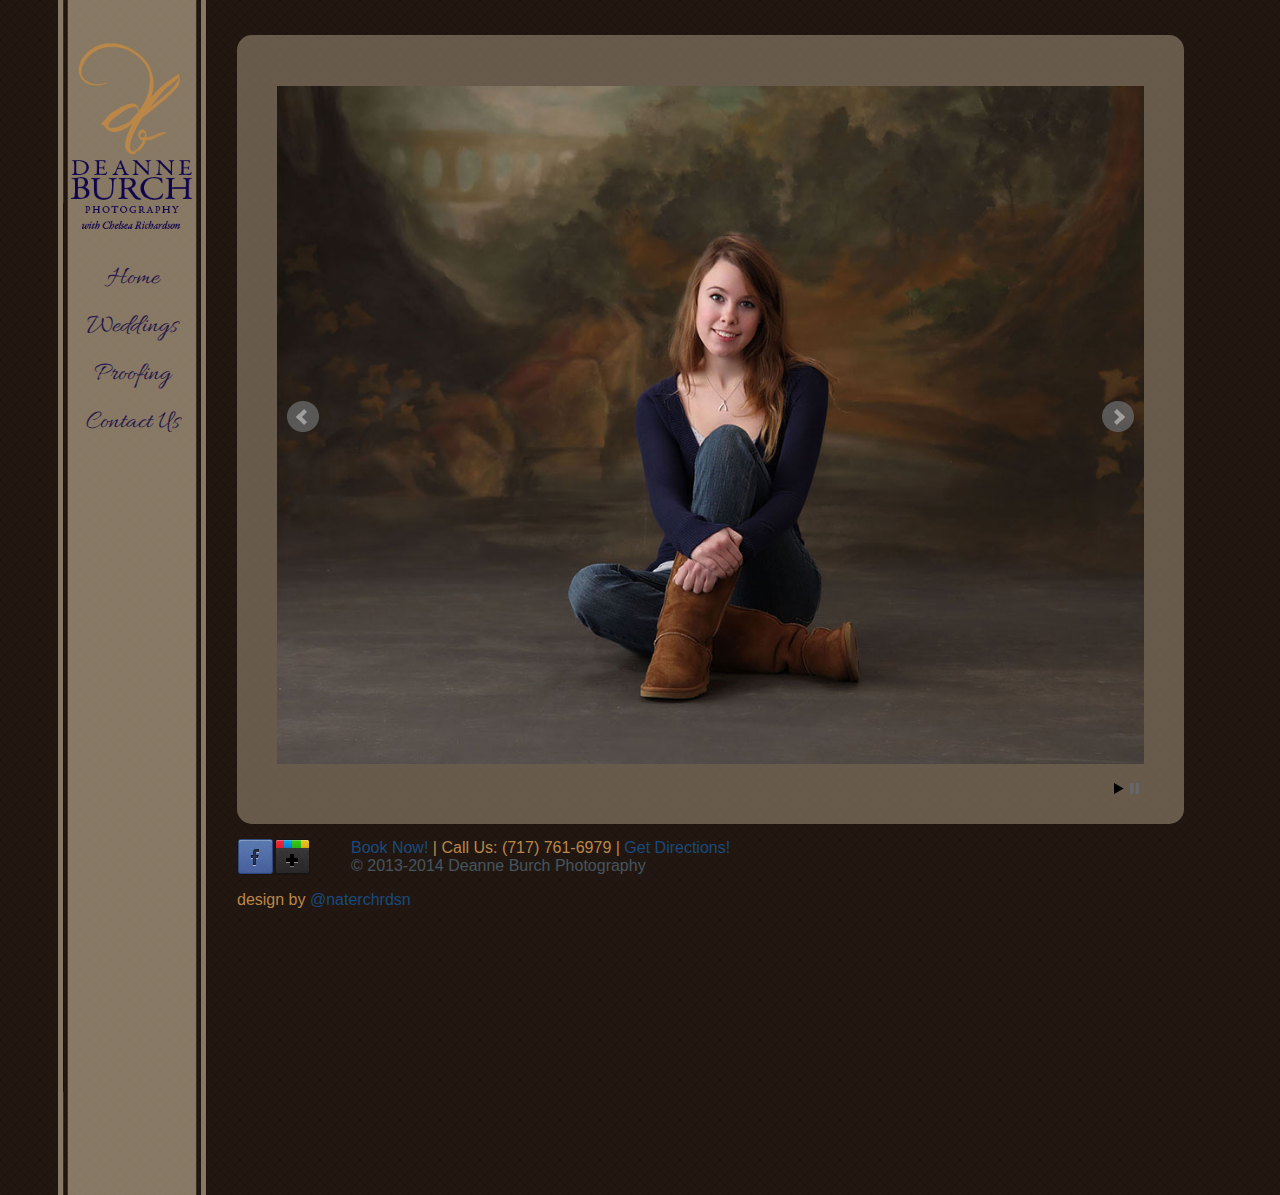
<file: index.html>
<!DOCTYPE html PUBLIC "-//W3C//DTD XHTML 1.0 Transitional//EN" "http://www.w3.org/TR/xhtml1/DTD/xhtml1-transitional.dtd">
<html xmlns="http://www.w3.org/1999/xhtml"><!-- InstanceBegin template="/Templates/main.dwt" codeOutsideHTMLIsLocked="false" -->
<head><meta http-equiv="Content-Type" content="text/html; charset=utf-8" /><meta name="description" content="Deanne Burch Photography specializes in maternity, babies, children, seniors and family photography, and has served the Camp Hill, Pennsylvania area since 1986. Deanne's portraits are timeless and elegant, and each session is uniquely personal. The studio is boutique scheduling, so there is no pressure while those waiting stare you down in the waiting room; and this allows you to have the best possible portrait session for your small or large group. Come check out our studio! We have multiple indoor shooting rooms as well as many outdoor gardens and scenes to create a truly unique portrait!"><meta property="og:url" content="http://www.deanneburchphotography.com"><meta property="og:image" content="/img/logo.png"><meta property="og:title" content="Deanne Burch Photography"><meta property="og:description" content="Deanne Burch Photography specializes in maternity, babies, children, seniors and family photography, and has served the Camp Hill, Pennsylvania area since 1986. Deanne's portraits are timeless and elegant, and each session is uniquely personal. The studio is boutique scheduling, so there is no pressure while those waiting stare you down in the waiting room; and this allows you to have the best possible portrait session for your small or large group. Come check out our studio! We have multiple indoor shooting rooms as well as many outdoor gardens and scenes to create a truly unique portrait!">
<!-- Begin Inspectlet Embed Code -->
<script type="text/javascript" id="inspectletjs">
	window.__insp = window.__insp || [];
	__insp.push(['wid', 1609519761]);
	(function() {
		function __ldinsp(){var insp = document.createElement('script'); insp.type = 'text/javascript'; insp.async = true; insp.id = "inspsync"; insp.src = ('https:' == document.location.protocol ? 'https' : 'http') + '://www.inspectlet.com/inspectlet.js'; var x = document.getElementsByTagName('script')[0]; x.parentNode.insertBefore(insp, x); }
		if (window.attachEvent){
			window.attachEvent('onload', __ldinsp);
		}else{
			window.addEventListener('load', __ldinsp, false);
		}
	})();
</script>
<!-- End Inspectlet Embed Code -->
<!-- You can contact the developer by emailing nate@naterichardson.com -->
<meta name="author" content="Nate Richardson @naterchrdsn">
<!-- InstanceBeginEditable name="titleandmeta" --><title>Home | Deanne Burch Photography - Fine Art Portrait Studio, Documentary-Style Wedding Photography, and In-Home Portraiture for All Ages!</title>
<script src="http://ajax.googleapis.com/ajax/libs/jquery/1.8.2/jquery.min.js"></script>
<script src="scripts/jquery.bxslider.min.js"></script>
<link href="css/jquery.bxslider.css" rel="stylesheet" />
<link href="css/main.css" rel="stylesheet" />
<link href='http://fonts.googleapis.com/css?family=Euphoria+Script|Allura' rel='stylesheet' type='text/css' /><!-- InstanceEndEditable -->
<!-- InstanceBeginEditable name="head" -->
<!-- InstanceEndEditable -->
<script>
var _prum = [['id', '5213b027abe53db32a000000'],
             ['mark', 'firstbyte', (new Date()).getTime()]];
(function() {
    var s = document.getElementsByTagName('script')[0]
      , p = document.createElement('script');
    p.async = 'async';
    p.src = '//rum-static.pingdom.net/prum.min.js';
    s.parentNode.insertBefore(p, s);
})();
</script>
</head>

<!--
Design - Nate Richardson - http://naterichardson.com/
Responsive Slider - Steven Wanderski - http://stevenwanderski.com/
Social Icons - Unknown - If you know who made them, please let me know so I can credit!

---------------
A NOTE FROM THE DEVELOPER
---------------
Hello!
Thanks for checking out my code!
Please feel free to email me questions or comments: nate@naterichardson.com


Thanks!

-Nate



































































































-->
<body oncontextmenu="return false;">
<div id="sidebar"><div id="logo"><img src="img/Final-Logo_cropped.png" width="124px" /></div><div id="nav"><ul><li><a href="index.html">Home</a></li><!--<li><a href="about.html">About</a></li>--><li><a href="weddings.html">Weddings</a></li><!--<li><a href="#">Brochure</a></li>--><li><a href="/proofing">Proofing</a></li><li><a href="contact.html">Contact Us</a></li></ul></div></div><div id="contentwrap"><div id="content"><noscript><link href="css/noscript.css" rel="stylesheet" /><p>You are seeing this message because Javascript is either blocked or disabled in your browser.<br />You will not be able to view the website as intended without Javascript enabled in your browser! <br /><br />Please enable Javascript and refresh the page</p></noscript>
	<!-- InstanceBeginEditable name="content" -->
<script type="text/javascript">
$(document).ready(function(){
  $('.bxslider').bxSlider({
	  auto: true,
	  autoControls: true
  });
});
</script>
<div id="slider">
        	<ul class="bxslider">
            	<li><img src="img/anniversary slideshow/DBCR01.jpg" /></li>
            	<li><img src="img/anniversary slideshow/DBCR02.jpg" /></li>
            	<li><img src="img/anniversary slideshow/DBCR03.jpg" /></li>
            	<li><img src="img/anniversary slideshow/DBCR04.jpg" /></li>
            	<li><img src="img/anniversary slideshow/DBCR05.jpg" /></li>
            	<li><img src="img/anniversary slideshow/DBCR06.jpg" /></li>
            	<li><img src="img/anniversary slideshow/DBCR07.jpg" /></li>
            	<li><img src="img/anniversary slideshow/DBCR08.jpg" /></li>
            	<li><img src="img/anniversary slideshow/DBCR09.jpg" /></li>
            	<li><img src="img/anniversary slideshow/DBCR10.jpg" /></li>
            	<li><img src="img/anniversary slideshow/DBCR11.jpg" /></li>
            	<li><img src="img/anniversary slideshow/DBCR12.jpg" /></li>
            	<li><img src="img/anniversary slideshow/DBCR13.jpg" /></li>
            	<li><img src="img/anniversary slideshow/DBCR14.jpg" /></li>
            	<li><img src="img/anniversary slideshow/DBCR15.jpg" /></li>
            	<li><img src="img/anniversary slideshow/DBCR16.jpg" /></li>
            	<li><img src="img/anniversary slideshow/DBCR17.jpg" /></li>
            	<li><img src="img/anniversary slideshow/DBCR18.jpg" /></li>
            	<li><img src="img/anniversary slideshow/DBCR19.jpg" /></li>
            	<li><img src="img/anniversary slideshow/DBCR20.jpg" /></li>
            	<li><img src="img/anniversary slideshow/DBCR21.jpg" /></li>
            	<li><img src="img/anniversary slideshow/DBCR22.jpg" /></li>
            	<li><img src="img/anniversary slideshow/DBCR23.jpg" /></li>
            	<li><img src="img/anniversary slideshow/DBCR24.jpg" /></li>
            	<li><img src="img/anniversary slideshow/DBCR25.jpg" /></li>
            	<li><img src="img/anniversary slideshow/DBCR26.jpg" /></li>
            	<li><img src="img/anniversary slideshow/DBCR27.jpg" /></li>
            	<li><img src="img/anniversary slideshow/DBCR28.jpg" /></li>
            	<li><img src="img/anniversary slideshow/DBCR29.jpg" /></li>
            	<li><img src="img/anniversary slideshow/DBCR30.jpg" /></li>
            	<li><img src="img/anniversary slideshow/DBCR31.jpg" /></li>
            	<li><img src="img/anniversary slideshow/DBCR32.jpg" /></li>
            	<li><img src="img/anniversary slideshow/DBCR33.jpg" /></li>
            	<li><img src="img/anniversary slideshow/DBCR34.JPG" /></li>
            	<li><img src="img/anniversary slideshow/DBCR35.jpg" /></li>
            	<li><img src="img/anniversary slideshow/DBCR36.jpg" /></li>
            	<li><img src="img/anniversary slideshow/DBCR37.JPG" /></li>
            </ul>
            </div>

<!-- InstanceEndEditable --></div></div><div id="footer"><div id="social"><ul><li id="fbicon"><a href="https://www.facebook.com/deanneburchphotography"></a></li><li id="gpicon"><a href="https://plus.google.com/114659291529553727191/posts"></a></li></ul></div><div id="copyright"><p><a href="mailto:chelsea@deanneburchphotography.com">Book Now!</a> | Call Us: (717) 761-6979 | <a href="https://www.google.com/url?sa=D&oi=plus&q=https://maps.google.com/maps?ie%3DUTF8%26f%3Dd%26daddr%3DDeanne%2BBurch%2BPhotography,%2B3602%2BRosemont%2BAve,%2BCamp%2BHill,%2BPA%2B17011%26geocode%3DCe_qUEuuc_oAFXrAZQIdIgNq-yE9JUAQfNLWHg%26gl%3DUS%26hl%3Den">Get Directions!</a><br /><span style="color: #45555f">© 2013-2014 Deanne Burch Photography</span></p>design by <a href="http://twitter.com/naterchrdsn">@naterchrdsn</a></div></div></body>
<!-- InstanceEnd --></html>
</file>
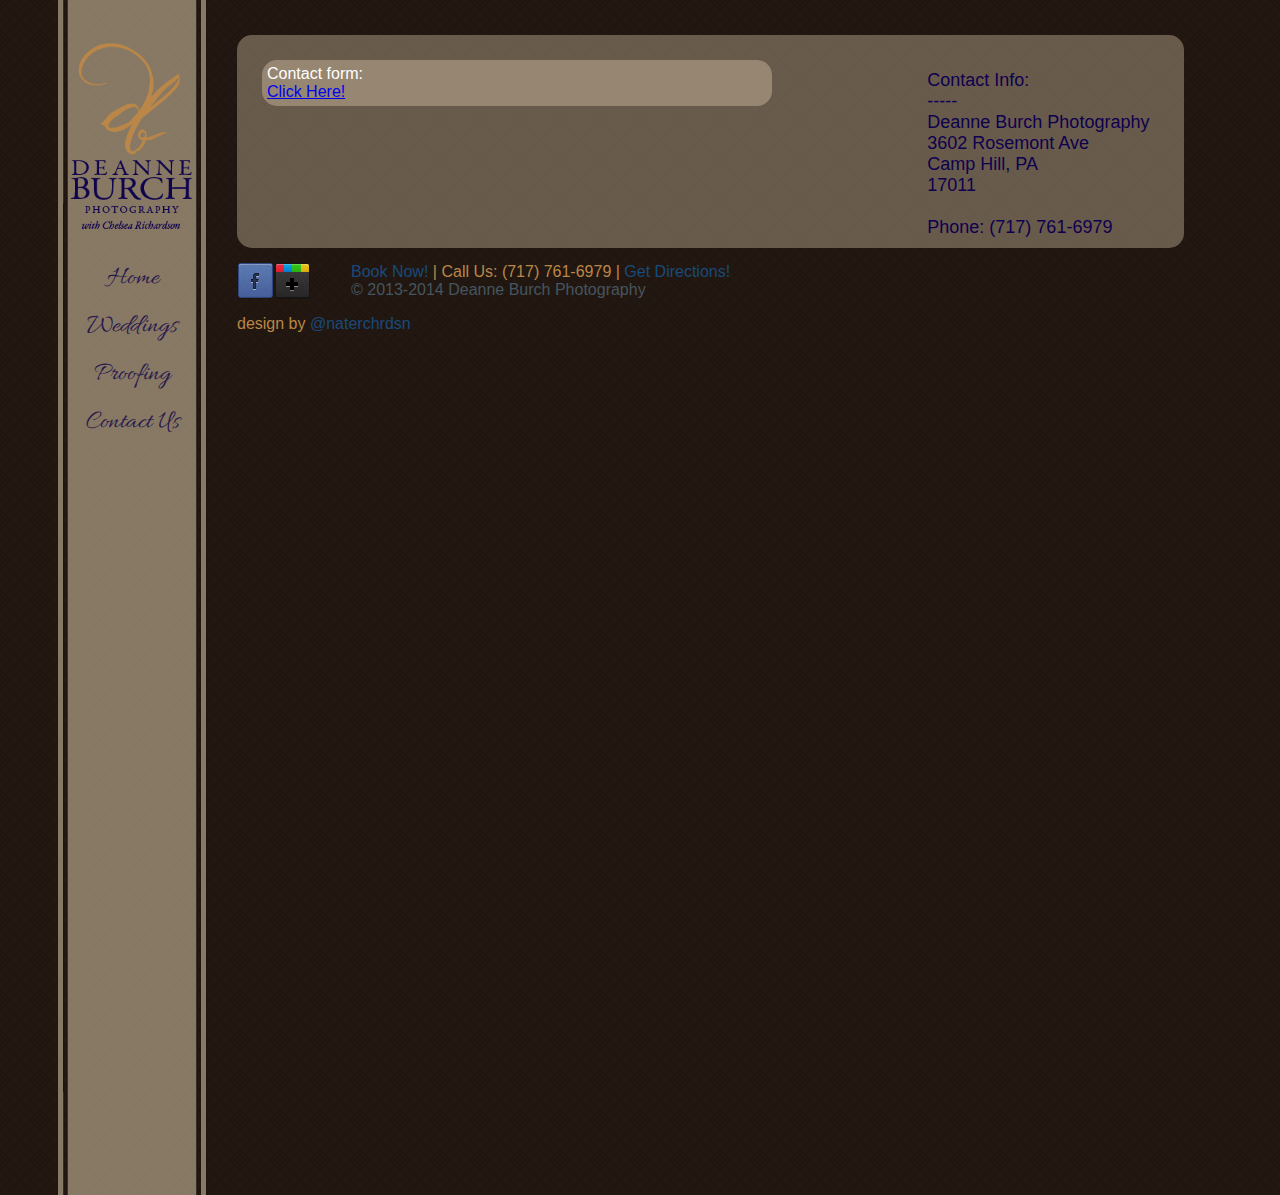
<file: contact.html>
<!DOCTYPE html PUBLIC "-//W3C//DTD XHTML 1.0 Transitional//EN" "http://www.w3.org/TR/xhtml1/DTD/xhtml1-transitional.dtd">
<html xmlns="http://www.w3.org/1999/xhtml"><!-- InstanceBegin template="/Templates/main.dwt" codeOutsideHTMLIsLocked="false" -->
<head><meta http-equiv="Content-Type" content="text/html; charset=utf-8" /><meta name="description" content="Deanne Burch Photography specializes in maternity, babies, children, seniors and family photography, and has served the Camp Hill, Pennsylvania area since 1986. Deanne's portraits are timeless and elegant, and each session is uniquely personal. The studio is boutique scheduling, so there is no pressure while those waiting stare you down in the waiting room; and this allows you to have the best possible portrait session for your small or large group. Come check out our studio! We have multiple indoor shooting rooms as well as many outdoor gardens and scenes to create a truly unique portrait!"><meta property="og:url" content="http://www.deanneburchphotography.com"><meta property="og:image" content="/img/logo.png"><meta property="og:title" content="Deanne Burch Photography"><meta property="og:description" content="Deanne Burch Photography specializes in maternity, babies, children, seniors and family photography, and has served the Camp Hill, Pennsylvania area since 1986. Deanne's portraits are timeless and elegant, and each session is uniquely personal. The studio is boutique scheduling, so there is no pressure while those waiting stare you down in the waiting room; and this allows you to have the best possible portrait session for your small or large group. Come check out our studio! We have multiple indoor shooting rooms as well as many outdoor gardens and scenes to create a truly unique portrait!">
<!-- Begin Inspectlet Embed Code -->
<script type="text/javascript" id="inspectletjs">
	window.__insp = window.__insp || [];
	__insp.push(['wid', 1609519761]);
	(function() {
		function __ldinsp(){var insp = document.createElement('script'); insp.type = 'text/javascript'; insp.async = true; insp.id = "inspsync"; insp.src = ('https:' == document.location.protocol ? 'https' : 'http') + '://www.inspectlet.com/inspectlet.js'; var x = document.getElementsByTagName('script')[0]; x.parentNode.insertBefore(insp, x); }
		if (window.attachEvent){
			window.attachEvent('onload', __ldinsp);
		}else{
			window.addEventListener('load', __ldinsp, false);
		}
	})();
</script>
<!-- End Inspectlet Embed Code -->
<!-- You can contact the developer by emailing nate@naterichardson.com -->
<meta name="author" content="Nate Richardson @naterchrdsn">
<!-- InstanceBeginEditable name="titleandmeta" --><title>Contact Us | Deanne Burch Photography - Fine Art Portrait Studio, Documentary-Style Wedding Photography, and In-Home Portraiture for All Ages!</title>
<script src="http://ajax.googleapis.com/ajax/libs/jquery/1.8.2/jquery.min.js"></script>
<script src="scripts/jquery.bxslider.min.js"></script>
<link href="css/jquery.bxslider.css" rel="stylesheet" />
<link href="css/main.css" rel="stylesheet" />
<link href='http://fonts.googleapis.com/css?family=Euphoria+Script|Allura' rel='stylesheet' type='text/css' /><!-- InstanceEndEditable -->
<!-- InstanceBeginEditable name="head" -->
<!-- InstanceEndEditable -->
<script>
var _prum = [['id', '5213b027abe53db32a000000'],
             ['mark', 'firstbyte', (new Date()).getTime()]];
(function() {
    var s = document.getElementsByTagName('script')[0]
      , p = document.createElement('script');
    p.async = 'async';
    p.src = '//rum-static.pingdom.net/prum.min.js';
    s.parentNode.insertBefore(p, s);
})();
</script>
</head>

<!--
Design - Nate Richardson - http://naterichardson.com/
Responsive Slider - Steven Wanderski - http://stevenwanderski.com/
Social Icons - Unknown - If you know who made them, please let me know so I can credit!

---------------
A NOTE FROM THE DEVELOPER
---------------
Hello!
Thanks for checking out my code!
Please feel free to email me questions or comments: nate@naterichardson.com


Thanks!

-Nate



































































































-->
<body oncontextmenu="return false;">
<div id="sidebar"><div id="logo"><img src="img/Final-Logo_cropped.png" width="124px" /></div><div id="nav"><ul><li><a href="index.html">Home</a></li><!--<li><a href="about.html">About</a></li>--><li><a href="weddings.html">Weddings</a></li><!--<li><a href="#">Brochure</a></li>--><li><a href="/proofing">Proofing</a></li><li><a href="contact.html">Contact Us</a></li></ul></div></div><div id="contentwrap"><div id="content"><noscript><link href="css/noscript.css" rel="stylesheet" /><p>You are seeing this message because Javascript is either blocked or disabled in your browser.<br />You will not be able to view the website as intended without Javascript enabled in your browser! <br /><br />Please enable Javascript and refresh the page</p></noscript>
	<!-- InstanceBeginEditable name="content" -->

<div id="wufoo-z7x4m1">
Contact form:<br /><a href="http://dbphoto.wufoo.com/forms/z7x4m1">Click Here!</a>
</div>
<script type="text/javascript">var z7x4m1;(function(d, t) {
var s = d.createElement(t), options = {
'userName':'dbphoto', 
'formHash':'z7x4m1', 
'autoResize':true,
'height':'557',
'async':true,
'header':'show'};
s.src = ('https:' == d.location.protocol ? 'https://' : 'http://') + 'wufoo.com/scripts/embed/form.js';
s.onload = s.onreadystatechange = function() {
var rs = this.readyState; if (rs) if (rs != 'complete') if (rs != 'loaded') return;
try { z7x4m1 = new WufooForm();z7x4m1.initialize(options);z7x4m1.display(); } catch (e) {}};
var scr = d.getElementsByTagName(t)[0], par = scr.parentNode; par.insertBefore(s, scr);
})(document, 'script');</script>
<div id="comp_cont">Contact Info:<br />-----<br />Deanne Burch Photography<br />3602 Rosemont Ave<br />Camp Hill, PA<br />17011<br /><br />Phone: (717) 761-6979</div>
<!-- InstanceEndEditable --></div></div><div id="footer"><div id="social"><ul><li id="fbicon"><a href="https://www.facebook.com/deanneburchphotography"></a></li><li id="gpicon"><a href="https://plus.google.com/114659291529553727191/posts"></a></li></ul></div><div id="copyright"><p><a href="mailto:chelsea@deanneburchphotography.com">Book Now!</a> | Call Us: (717) 761-6979 | <a href="https://www.google.com/url?sa=D&oi=plus&q=https://maps.google.com/maps?ie%3DUTF8%26f%3Dd%26daddr%3DDeanne%2BBurch%2BPhotography,%2B3602%2BRosemont%2BAve,%2BCamp%2BHill,%2BPA%2B17011%26geocode%3DCe_qUEuuc_oAFXrAZQIdIgNq-yE9JUAQfNLWHg%26gl%3DUS%26hl%3Den">Get Directions!</a><br /><span style="color: #45555f">© 2013-2014 Deanne Burch Photography</span></p>design by <a href="http://twitter.com/naterchrdsn">@naterchrdsn</a></div></div></body>
<!-- InstanceEnd --></html>
</file>
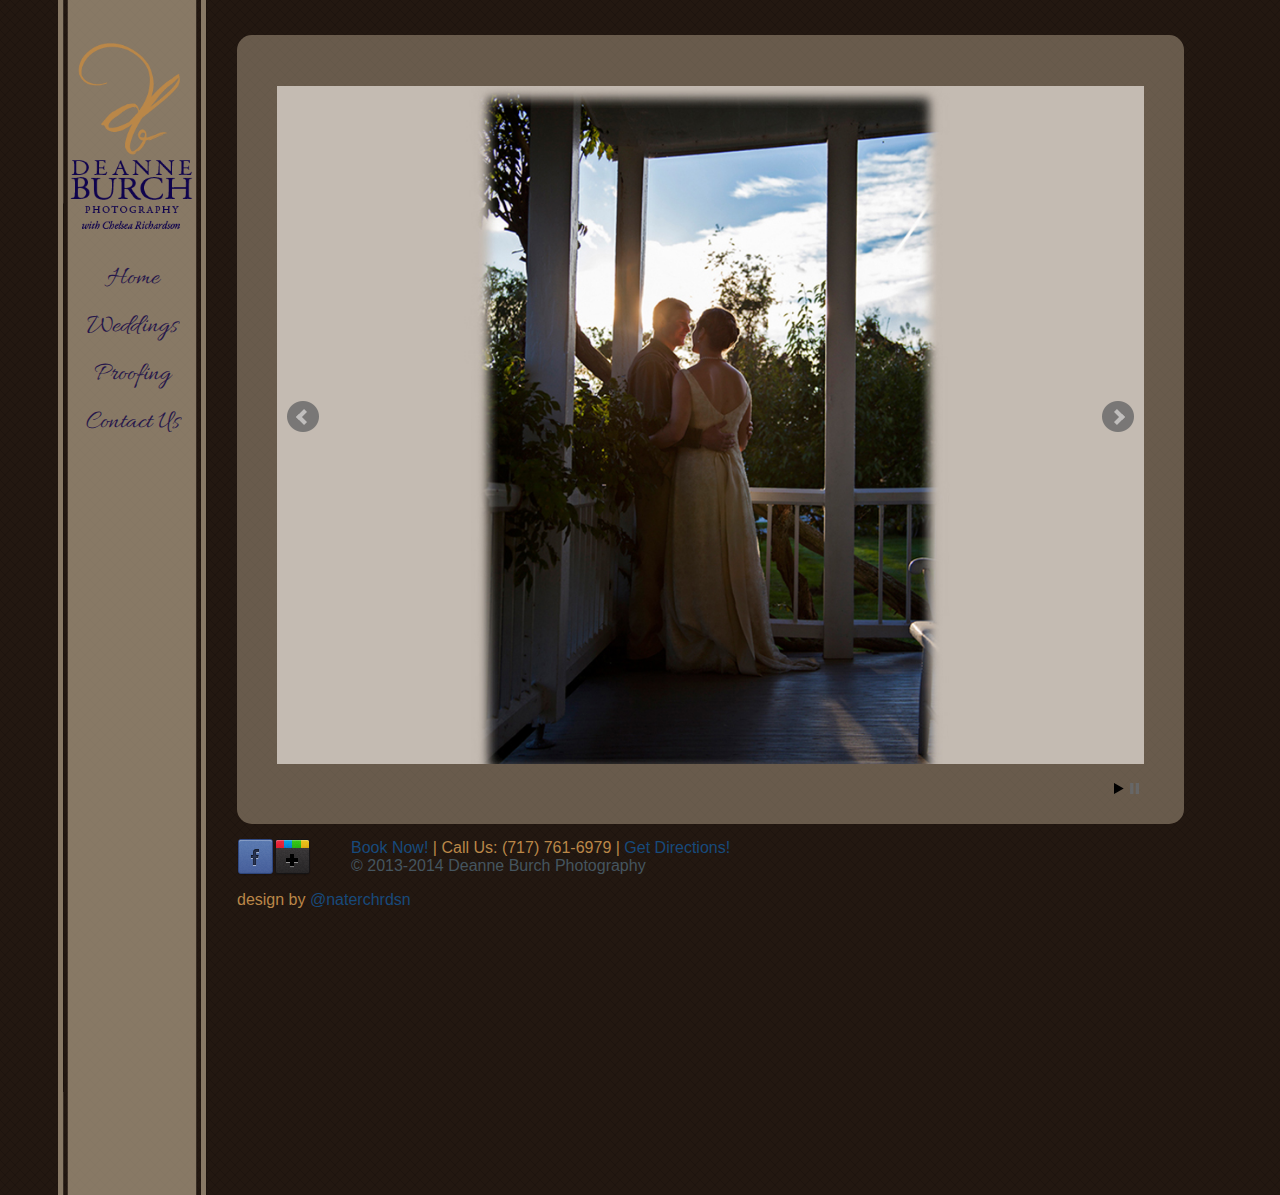
<file: weddings.html>
<!DOCTYPE html PUBLIC "-//W3C//DTD XHTML 1.0 Transitional//EN" "http://www.w3.org/TR/xhtml1/DTD/xhtml1-transitional.dtd">
<html xmlns="http://www.w3.org/1999/xhtml"><!-- InstanceBegin template="/Templates/main.dwt" codeOutsideHTMLIsLocked="false" -->
<head><meta http-equiv="Content-Type" content="text/html; charset=utf-8" /><meta name="description" content="Deanne Burch Photography specializes in maternity, babies, children, seniors and family photography, and has served the Camp Hill, Pennsylvania area since 1986. Deanne's portraits are timeless and elegant, and each session is uniquely personal. The studio is boutique scheduling, so there is no pressure while those waiting stare you down in the waiting room; and this allows you to have the best possible portrait session for your small or large group. Come check out our studio! We have multiple indoor shooting rooms as well as many outdoor gardens and scenes to create a truly unique portrait!"><meta property="og:url" content="http://www.deanneburchphotography.com"><meta property="og:image" content="/img/logo.png"><meta property="og:title" content="Deanne Burch Photography"><meta property="og:description" content="Deanne Burch Photography specializes in maternity, babies, children, seniors and family photography, and has served the Camp Hill, Pennsylvania area since 1986. Deanne's portraits are timeless and elegant, and each session is uniquely personal. The studio is boutique scheduling, so there is no pressure while those waiting stare you down in the waiting room; and this allows you to have the best possible portrait session for your small or large group. Come check out our studio! We have multiple indoor shooting rooms as well as many outdoor gardens and scenes to create a truly unique portrait!">
<!-- Begin Inspectlet Embed Code -->
<script type="text/javascript" id="inspectletjs">
	window.__insp = window.__insp || [];
	__insp.push(['wid', 1609519761]);
	(function() {
		function __ldinsp(){var insp = document.createElement('script'); insp.type = 'text/javascript'; insp.async = true; insp.id = "inspsync"; insp.src = ('https:' == document.location.protocol ? 'https' : 'http') + '://www.inspectlet.com/inspectlet.js'; var x = document.getElementsByTagName('script')[0]; x.parentNode.insertBefore(insp, x); }
		if (window.attachEvent){
			window.attachEvent('onload', __ldinsp);
		}else{
			window.addEventListener('load', __ldinsp, false);
		}
	})();
</script>
<!-- End Inspectlet Embed Code -->
<!-- You can contact the developer by emailing nate@naterichardson.com -->
<meta name="author" content="Nate Richardson @naterchrdsn">
<!-- InstanceBeginEditable name="titleandmeta" --><title>Weddings by Chelsea Richardson | Deanne Burch Photography - Fine Art Portrait Studio, Documentary-Style Wedding Photography, and In-Home Portraiture for All Ages!</title>
<script src="http://ajax.googleapis.com/ajax/libs/jquery/1.8.2/jquery.min.js"></script>
<script src="scripts/jquery.bxslider.min.js"></script>
<link href="css/jquery.bxslider.css" rel="stylesheet" />
<link href="css/main.css" rel="stylesheet" />
<link href='http://fonts.googleapis.com/css?family=Euphoria+Script|Allura' rel='stylesheet' type='text/css' /><!-- InstanceEndEditable -->
<!-- InstanceBeginEditable name="head" -->
<!-- InstanceEndEditable -->
<script>
var _prum = [['id', '5213b027abe53db32a000000'],
             ['mark', 'firstbyte', (new Date()).getTime()]];
(function() {
    var s = document.getElementsByTagName('script')[0]
      , p = document.createElement('script');
    p.async = 'async';
    p.src = '//rum-static.pingdom.net/prum.min.js';
    s.parentNode.insertBefore(p, s);
})();
</script>
</head>

<!--
Design - Nate Richardson - http://naterichardson.com/
Responsive Slider - Steven Wanderski - http://stevenwanderski.com/
Social Icons - Unknown - If you know who made them, please let me know so I can credit!

---------------
A NOTE FROM THE DEVELOPER
---------------
Hello!
Thanks for checking out my code!
Please feel free to email me questions or comments: nate@naterichardson.com


Thanks!

-Nate



































































































-->
<body oncontextmenu="return false;">
<div id="sidebar"><div id="logo"><img src="img/Final-Logo_cropped.png" width="124px" /></div><div id="nav"><ul><li><a href="index.html">Home</a></li><!--<li><a href="about.html">About</a></li>--><li><a href="weddings.html">Weddings</a></li><!--<li><a href="#">Brochure</a></li>--><li><a href="/proofing">Proofing</a></li><li><a href="contact.html">Contact Us</a></li></ul></div></div><div id="contentwrap"><div id="content"><noscript><link href="css/noscript.css" rel="stylesheet" /><p>You are seeing this message because Javascript is either blocked or disabled in your browser.<br />You will not be able to view the website as intended without Javascript enabled in your browser! <br /><br />Please enable Javascript and refresh the page</p></noscript>
	<!-- InstanceBeginEditable name="content" -->

<script type="text/javascript">
$(document).ready(function(){
  $('.bxslider').bxSlider({
	  auto: true,
	  autoControls: true
  });
});
</script>
<div id="slider">
        	<ul class="bxslider">
            	<li><img src="img/wedding slideshow/WCR01.jpg" /></li>
            	<li><img src="img/wedding slideshow/WCR02.jpg" /></li>
            	<li><img src="img/wedding slideshow/WCR03.jpg" /></li>
            	<li><img src="img/wedding slideshow/WCR04.jpg" /></li>
            	<li><img src="img/wedding slideshow/WCR05.jpg" /></li>
            	<li><img src="img/wedding slideshow/WCR06.jpg" /></li>
            	<li><img src="img/wedding slideshow/WCR07.jpg" /></li>
            	<li><img src="img/wedding slideshow/WCR08.jpg" /></li>
            	<li><img src="img/wedding slideshow/WCR09.jpg" /></li>
            	<li><img src="img/wedding slideshow/WCR10.jpg" /></li>
            	<li><img src="img/wedding slideshow/WCR11.jpg" /></li>
            	<li><img src="img/wedding slideshow/WCR12.jpg" /></li>
            	<li><img src="img/wedding slideshow/WCR13.jpg" /></li>
            	<li><img src="img/wedding slideshow/WCR14.jpg" /></li>
            	<li><img src="img/wedding slideshow/WCR15.jpg" /></li>
            	<li><img src="img/wedding slideshow/WCR16.jpg" /></li>
            	<li><img src="img/wedding slideshow/WCR17.jpg" /></li>
            	<li><img src="img/wedding slideshow/WCR18.jpg" /></li>
            	<li><img src="img/wedding slideshow/WCR19.jpg" /></li>
            	<li><img src="img/wedding slideshow/WCR20.jpg" /></li>
            	<li><img src="img/wedding slideshow/WCR21.jpg" /></li>
            	<li><img src="img/wedding slideshow/WCR22.jpg" /></li>
            	<li><img src="img/wedding slideshow/WCR23.jpg" /></li>
            	<li><img src="img/wedding slideshow/WCR24.jpg" /></li>
            	<li><img src="img/wedding slideshow/WCR25.jpg" /></li>
            	<li><img src="img/wedding slideshow/WCR26.jpg" /></li>
            	<li><img src="img/wedding slideshow/WCR27.jpg" /></li>
            	<li><img src="img/wedding slideshow/WCR28.jpg" /></li>
            	<li><img src="img/wedding slideshow/WCR29.jpg" /></li>
            	<li><img src="img/wedding slideshow/WCR30.jpg" /></li>
            	<li><img src="img/wedding slideshow/WCR31.jpg" /></li>
            	<li><img src="img/wedding slideshow/WCR32.jpg" /></li>
            	<li><img src="img/wedding slideshow/WCR33.jpg" /></li>
            	<li><img src="img/wedding slideshow/WCR34.jpg" /></li>
            	<li><img src="img/wedding slideshow/WCR35.jpg" /></li>
            	<li><img src="img/wedding slideshow/WCR36.jpg" /></li>
            	<li><img src="img/wedding slideshow/WCR37.jpg" /></li>
            	<li><img src="img/wedding slideshow/WCR38.jpg" /></li>
            	<li><img src="img/wedding slideshow/WCR39.jpg" /></li>
            	<li><img src="img/wedding slideshow/WCR40.jpg" /></li>
            	<li><img src="img/wedding slideshow/WCR41.jpg" /></li>
            	<li><img src="img/wedding slideshow/WCR42.jpg" /></li>
            	<li><img src="img/wedding slideshow/WCR43.jpg" /></li>
            	<li><img src="img/wedding slideshow/WCR44.jpg" /></li>
            	<li><img src="img/wedding slideshow/WCR45.jpg" /></li>
            	<li><img src="img/wedding slideshow/WCR46.jpg" /></li>
            	<li><img src="img/wedding slideshow/WCR47.jpg" /></li>
            	<li><img src="img/wedding slideshow/WCR48.jpg" /></li>
            	<li><img src="img/wedding slideshow/WCR49.jpg" /></li>
            	<li><img src="img/wedding slideshow/WCR50.jpg" /></li>
            	<li><img src="img/wedding slideshow/WCR51.jpg" /></li>
            	<li><img src="img/wedding slideshow/WCR52.jpg" /></li>
            	<li><img src="img/wedding slideshow/WCR53.jpg" /></li>
            	<li><img src="img/wedding slideshow/WCR54.jpg" /></li>
            	<li><img src="img/wedding slideshow/WCR55.jpg" /></li>
            	<li><img src="img/wedding slideshow/WCR56.jpg" /></li>
            	<li><img src="img/wedding slideshow/WCR57.jpg" /></li>
            	<li><img src="img/wedding slideshow/WCR58.jpg" /></li>
            	<li><img src="img/wedding slideshow/WCR59.jpg" /></li>
            	<li><img src="img/wedding slideshow/WCR60.jpg" /></li>
            	<li><img src="img/wedding slideshow/WCR61.jpg" /></li>
            	<li><img src="img/wedding slideshow/WCR62.jpg" /></li>
            	<li><img src="img/wedding slideshow/WCR63.jpg" /></li>
            	<li><img src="img/wedding slideshow/WCR64.jpg" /></li>
            	<li><img src="img/wedding slideshow/WCR65.jpg" /></li>
            	<li><img src="img/wedding slideshow/WCR66.jpg" /></li>
            	<li><img src="img/wedding slideshow/WCR67.jpg" /></li>
            </ul>
            </div>

<!-- InstanceEndEditable --></div></div><div id="footer"><div id="social"><ul><li id="fbicon"><a href="https://www.facebook.com/deanneburchphotography"></a></li><li id="gpicon"><a href="https://plus.google.com/114659291529553727191/posts"></a></li></ul></div><div id="copyright"><p><a href="mailto:chelsea@deanneburchphotography.com">Book Now!</a> | Call Us: (717) 761-6979 | <a href="https://www.google.com/url?sa=D&oi=plus&q=https://maps.google.com/maps?ie%3DUTF8%26f%3Dd%26daddr%3DDeanne%2BBurch%2BPhotography,%2B3602%2BRosemont%2BAve,%2BCamp%2BHill,%2BPA%2B17011%26geocode%3DCe_qUEuuc_oAFXrAZQIdIgNq-yE9JUAQfNLWHg%26gl%3DUS%26hl%3Den">Get Directions!</a><br /><span style="color: #45555f">© 2013-2014 Deanne Burch Photography</span></p>design by <a href="http://twitter.com/naterchrdsn">@naterchrdsn</a></div></div></body>
<!-- InstanceEnd --></html>
</file>
<file: css/main.css>
/*
Styles
&
Such
*/

body,td,th {
	font-family: Arial, Helvetica, sans-serif;
	color: #FFF;
}
body {
	background-image:url(../img/texture.png);
	background-repeat: repeat;
	min-width: 1100px;
	max-width: 1500px;
}
#sidebar {
	background-image: url(../img/nav-background.png) ;
	width: 127px;
	float: left;
	margin-top: -20px;
	padding-top: 50px;
	padding-right: 11px;
	padding-left: 11px;
	margin-left: 50px;
	margin-right: 30px;
	margin-bottom: -20px;
	padding-bottom: 725px;
}
#logo {
	margin-bottom: 25px;
}
#sidebar ul {
	padding: 0;
	list-style: none;
	text-align: center;
}
#sidebar ul li {
	padding-top: 5px;
	padding-bottom: 5px;
	margin-top: 5px;
}
#sidebar ul li a {
	display: block;
	opacity: .8;
	text-decoration: none;
	color: #0d0046;
}
#sidebar ul li a:hover {
	opacity: 1;
	color: grey;
}
#nav {
	font-family: 'Allura', cursive;
	font-size: 26px;
}
#contentwrap {
	width: 71%;
	max-width: 1000px;
	float: left;
	border: 1px;
	margin-top: 25px;
	margin-bottom: 15px;
	-moz-border-radius: 15px;
	border-radius: 15px;
	background-image: url(../img/nbg_fill.png);
	padding-left: 25px;
	padding-right: 25px;
	padding-top: 25px;
}
#slider {
	padding-top: 10px;
	padding-left: 15px;
	padding-right: 15px;
}
#db_about img {
	padding-top: 70px;
	float: right;
}
#db_about p {
	padding: 10px;
	width: 250px;
	float: right;
	text-align: right;
}
#cr_about img {
	float: left;
	padding-top: 50px;
}
#cr_about p {
	width: 250px;
	float: left;
	padding: 10px;
}
#about_spacer {
	background-image: url(../img/headerdiv.png);
	background-position: bottom;
	background-repeat: no-repeat;
	height: 50px;
	width: 100%;
	display: block;
	border: none;
	text-align: center;
	font-family: 'Allura', cursive;
	font-size: 32px;
	color: #0f004e;
	margin-bottom: 25px;
}
#spacer {
	width: 100%;
	height: 30px;
	float: right;
}
#comp_cont {
	float: right;
	color: #0e004e;
	font-size: 18px;
	padding: 10px;
}
#wufoo-z7x4m1 {
	width: 500px;
	float: left;
	background-image:url(../img/nbg_fill.png);
	margin-bottom: 25px;
	-moz-border-radius: 15px;
	border-radius: 15px;
	padding: 5px;
}
#footer {
	margin-left: 20px;
	margin-top: 10px;
	padding-top: 100px;
	padding-bottom: 100px;
	width: 75%;
}
#copyright {
	color: #ba8748;
	padding-top: 20px;
}
#copyright a {
	text-decoration: none;
	color: #174a7c;
}
#social {
	float: left;
}
#social ul {
	display: inline;
	list-style: none;
}
#social ul li {
	float: left;
}
#social ul li a {
	display: block;
}
#fbicon a {
	width: 37px;
	height: 37px;
	background-image: url(../img/social/facebook2.png);
}
#fbicon a:hover {
	width: 37px;
	height: 37px;
	background-image: url(../img/social/facebook.png);
}
#gpicon a {
	width: 37px;
	height: 37px;
	background-image: url(../img/social/google-plus2.png);
}
#gpicon a:hover {
	width: 37px;
	height: 37px;
	background-image: url(../img/social/google-plus.png);
}
</file>
<file: css/noscript.css>
#sidebar {
	display: none;
}
#contentwrap {
	display: none;
}
#footer {
	display: none;
}
</file>
